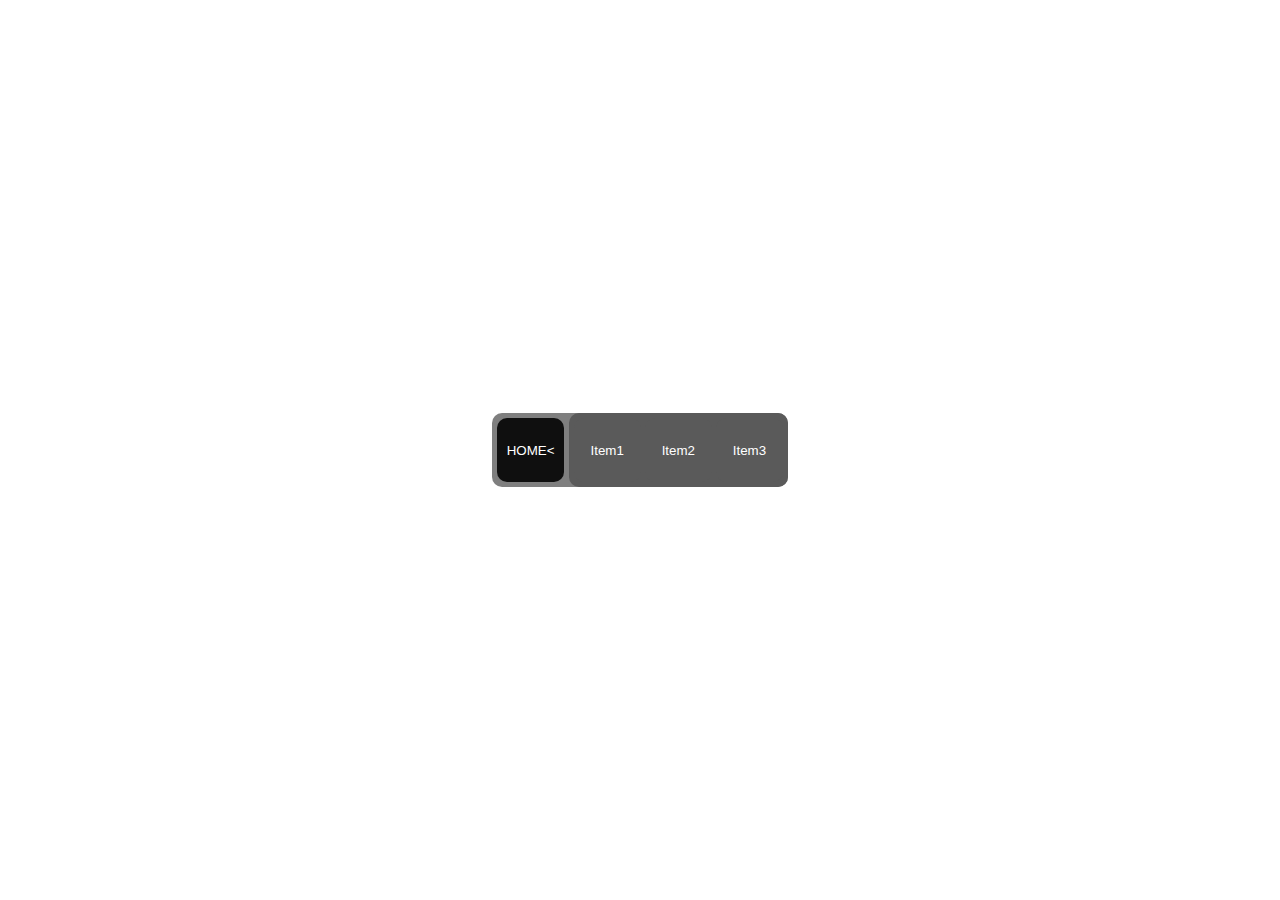
<file: components/index.html>
<!DOCTYPE html>
<html lang="en">
<head>
	<meta charset="utf-8">
	<meta name="viewport" content="width=device-width, initial-scale=1">
    <link rel="preconnect" href="https://fonts.googleapis.com">
    <link rel="preconnect" href="https://fonts.gstatic.com" crossorigin>
    <link href="https://fonts.googleapis.com/css2?family=Caveat&display=swap" rel="stylesheet">
	<link rel="stylesheet" href="index.css">
    <title>Components</title>
</head>
<body>

    <nav>
        <button id="home" onclick="home_expand()"><span>HOME</span><span id="arrow"><</span></button>
        <div id="nav_div">
            <button>Item1</button>
            <button>Item2</button>
            <button>Item3</button>
        </div>
    </nav>
</body>
</html>
<script src="index.js"></script>
</file>
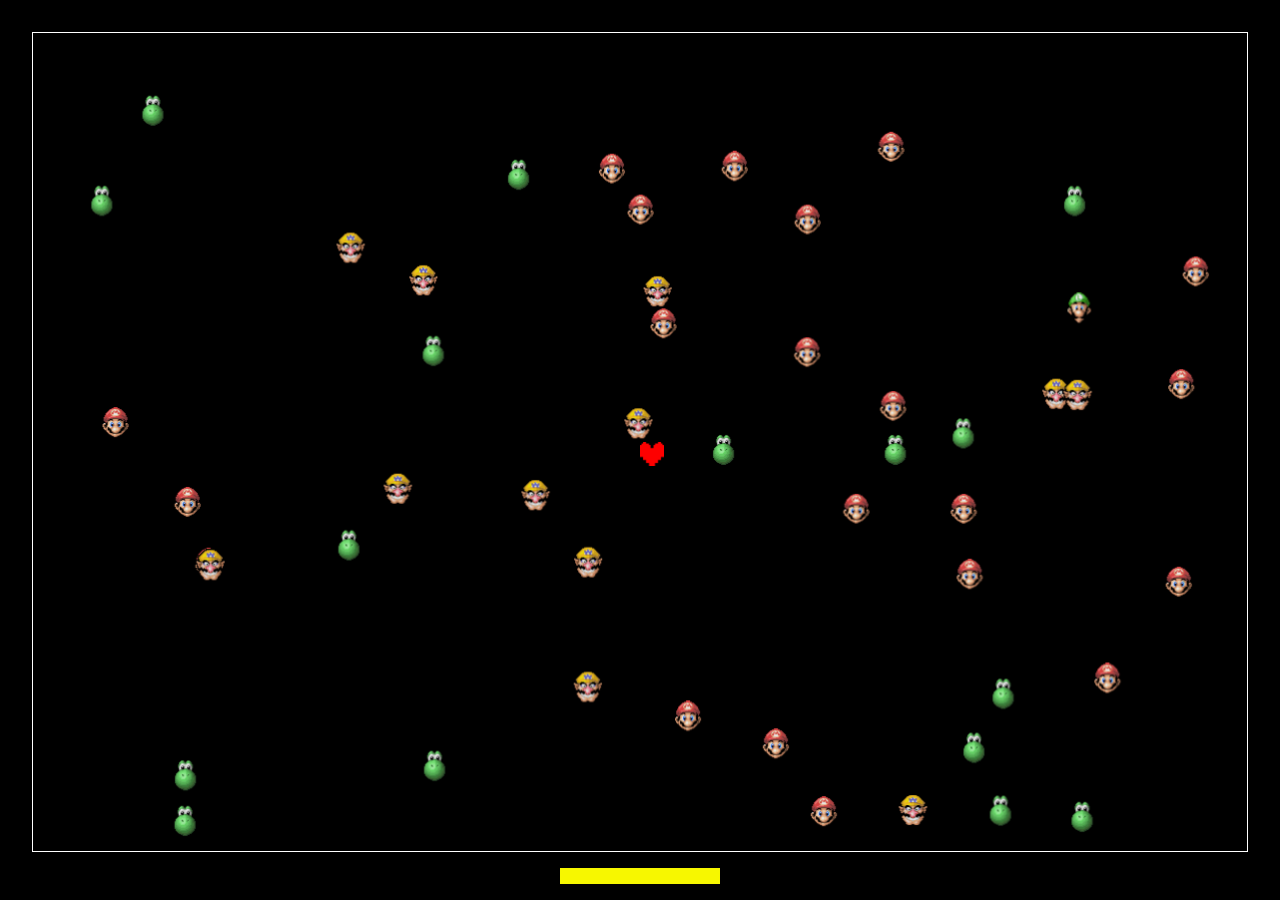
<file: find_luigi/index.html>
<!DOCTYPE html>
<html lang="en">

<head>
    <meta charset="UTF-8">
    <meta name="viewport" content="width=device-width, initial-scale=1.0">
    <title>Find Luigi</title>
    <link rel="stylesheet" href="index.css">
</head>

<body>
    <!-- healthbar -->
    <div class="health_container"><div id="health"></div></div>

    <div id="container"><canvas id="game"></canvas></div>

</body>

</html>
<script src="collision.js"></script>
<script src="keys.js"></script>
<script src="index.js"></script>
</file>
<file: components/index.css>
html, body {
    margin: 0;
    padding: 0;
    background-color: white;
	font-family: 'Josefin Sans', sans-serif;
}

body {
    min-height: 100vh;
    display: flex;
    align-items: center;
    justify-content: center;
}

nav {
    height: fit-content;
    width: fit-content;
    border-radius: 10px;
    background-color: rgba(0,0,0,0.5);
    display: flex;
    justify-content: space-evenly;
    align-items: center;
    padding: 5px 0px 5px 5px;
    height: 4em;
}

nav button {
    background-color: #0f0f0f;
    border: none;
    width: 5em;
    height: 100%;
    border-radius: 10px;
    color: white;
}

nav div {
    height: 100%;
    border-radius: 10px;
    background-color: #5a5a5a;
    margin-left: 5px;
    padding: 5px;
}

nav div button {
    background-color: #5a5a5a;
}
</file>
<file: find_luigi/index.css>
:root {
    --bg1: #000000;
}

html, body {
    margin: 0;
    padding: 0;
}

body {
    background-color: var(--bg1);
    height: 100dvh;
    width: 100vw;
    overflow: hidden;
}

#container {
    position: absolute;
    top: 2em;
    right: 2em;
    bottom: 3em;
    left: 2em;
    border: 1px solid white;
}

#game {
    width: 100%;
    height: 100%;
}


.health_container {
    position: absolute;
    bottom: 1em;
    left: 50%;
    transform: translate(-50%, 0%);
    width: 10em;
    height: 1em;
    background-color: #B90000;
} 

#health {
    height: 100%;
    width: 100%;
    background-color: #F7F700;
}
</file>
